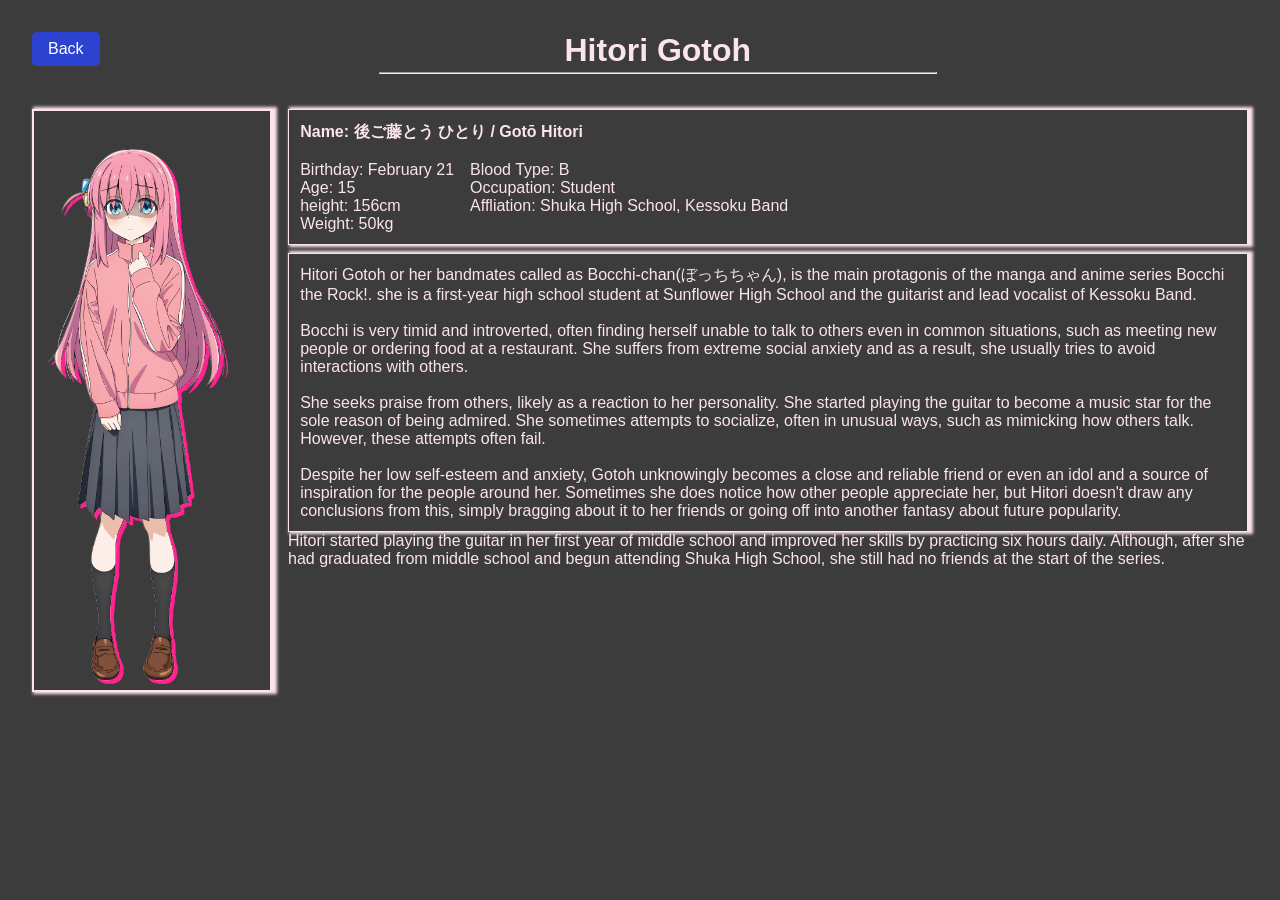
<file: characters/hitori_gotoh.html>
<!DOCTYPE html>
<html lang="en">

<head>
    <meta charset="UTF-8">
    <meta name="viewport" content="width=device-width, initial-scale=1.0">
    <link rel="stylesheet" href="/css/hitori_gotoh.css">
    <title>Document</title>
</head>

<body>
    <header>
        <nav>
            <a href="/index.html">
                <button type="button" class="btn-back">Back</button>
            </a>
        </nav>
        <div class="tittle">
            <h1>Hitori Gotoh</h1>
            <hr>
        </div>
    </header>
    <main>
        <div class="character">
            <div class="character-img">
                <img src="/images/Hitori_Gotoh.png" alt="Hitori_Gotoh" srcset="">
            </div>
            <div class="character-info">
                <div class="character-bio">
                    <h4>Name: 後ご藤とう ひとり / Gotō Hitori</h4>
                    <div class="char-detail">
                        <p>
                            Birthday: February 21
                            Age: 15
                            height: 156cm
                            Weight: 50kg
                        </p>
                        <p>
                            Blood Type: B
                            Occupation: Student
                            Affliation: Shuka High School, Kessoku Band
                        </p>
                    </div>
                </div>
                <div class="character-personality">
                    <p>
                        Hitori Gotoh or her bandmates called as <span>Bocchi-chan</span>(ぼっちちゃん), is the main protagonis
                        of the manga and anime series <span>Bocchi the Rock!</span>.
                        she is a first-year high school student at Sunflower High School and the guitarist and lead
                        vocalist of Kessoku Band.
                    </p>

                    <br>

                    <p>
                        Bocchi is very timid and introverted, often finding herself unable to talk to others even in
                        common situations, such as meeting new people or ordering food at a restaurant.
                        She suffers from extreme social anxiety and as a result, she usually tries to avoid interactions
                        with others.
                    </p>

                    <br>

                    <p>
                        She seeks praise from others, likely as a reaction to her personality. She started playing the
                        guitar to become a music star for the sole reason of being admired. She sometimes attempts to
                        socialize, often in unusual ways, such as mimicking how others talk. However, these attempts
                        often fail.
                    </p>

                    <br>

                    <p>
                        Despite her low self-esteem and anxiety, Gotoh unknowingly becomes a close and reliable friend
                        or even an idol and a source of inspiration for the people around her. Sometimes she does notice
                        how other people appreciate her, but Hitori doesn't draw any conclusions from this, simply
                        bragging about it to her friends or going off into another fantasy about future popularity.
                    </p>
                </div>

                <div class="character-plot">
                    <p>
                        Hitori started playing the guitar in her first year of middle school and improved her skills by
                        practicing six hours daily. Although, after she had graduated from middle school and begun
                        attending Shuka High School, she still had no friends at the start of the series.
                    </p>
                </div>
            </div>
        </div>
    </main>
    <footer></footer>
</body>

</html>
</file>
<file: css/hitori_gotoh.css>
* {
    padding: 0;
    margin: 0;
    box-sizing: border-box;
    font-family: "Raleway", sans-serif;
    font-optical-sizing: auto;
    font-weight: weight;
    font-style: normal;
}

body {
    background-color: #3c3c3c;
    color: #fce4ec;
    accent-color: #3949ab;
    padding: 2em;
}

/* ==== HEADER ====== */

header {
    display: flex;
    flex-direction: row;
}

.tittle {
    flex: 1;
    text-align: center;
    margin-right: 2em;
}

.tittle hr {
    margin: 0.2em auto;
    width: 50%;
}

.btn-back {
    background-color: #2c42d1;
    color: white;
    border: none;
    padding: 0.5em 1em;
    border-radius: 5px;
    cursor: pointer;
    font-size: 1em;
    transition: all 0.5s;
}

.btn-back:hover {
    transform:  scale(1.1);
}

/* ==== MAIN ==== */

.character {
    display: flex;
    flex-direction: row;
    margin-top: 2em;
}

/* === Character Img == */

.character-img img {
    border: 2px solid #fce4ec;
    box-shadow: 3px 0px 3px 2px #fce4ec;
    width: 15rem;
    height: auto;
}

/* === Character info === */

.character-info {
    float: right;
    margin-left: 1rem;
}

/* == Character Bio == */

.character-bio {
    border: 1px solid #fce4ec;
    box-shadow: 3px 0px 3px 2px #fce4ec;
    padding: 0.7rem;
}

.char-detail {
    display: flex;
    gap: 1rem;
    white-space: pre-line;
}

/* == Character Personality == */

.character-personality {
    border: 1px solid #fce4ec;
    box-shadow: 3px 0px 3px 2px #fce4ec;
    margin-top: 0.5rem;
    padding: 0.7rem;
}
</file>
